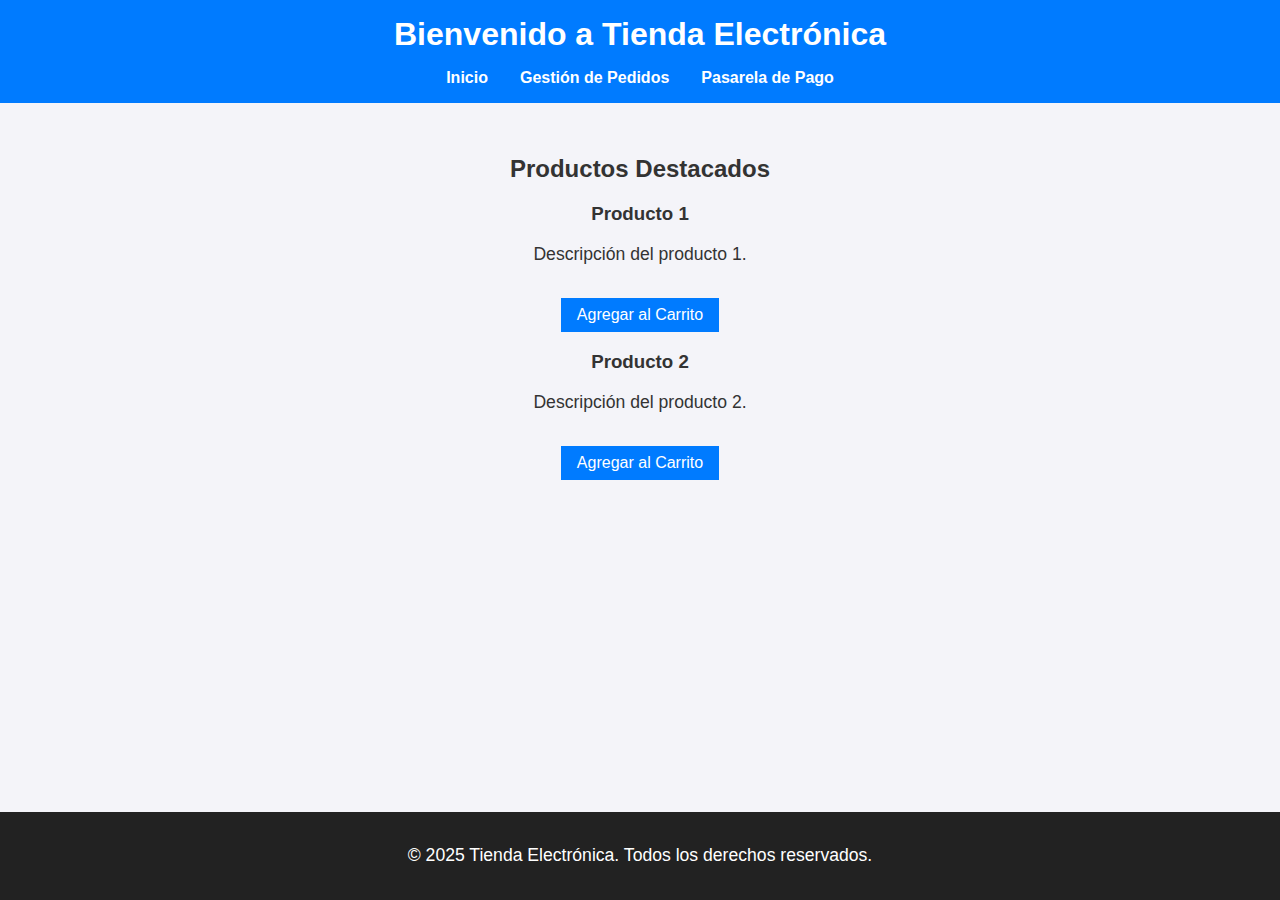
<file: Comercio Electronico ToLiv/index.html>
<!DOCTYPE html>
<html lang="en">
<head>
    <meta charset="UTF-8">
    <meta name="viewport" content="width=device-width, initial-scale=1.0">
    <title>Tienda Electrónica</title>
    <link rel="stylesheet" href="styles.css">
</head>
<body>
    <header>
        <h1>Bienvenido a Tienda Electrónica</h1>
        <nav>
            <ul>
                <li><a href="index.html">Inicio</a></li>
                <li><a href="pedidos.html">Gestión de Pedidos</a></li>
                <li><a href="pago.html">Pasarela de Pago</a></li>
            </ul>
        </nav>
    </header>
    
    <main>
        <h2>Productos Destacados</h2>
        <div class="product">
            <h3>Producto 1</h3>
            <p>Descripción del producto 1.</p>
            <button onclick="addToCart()">Agregar al Carrito</button>
        </div>
        <div class="product">
            <h3>Producto 2</h3>
            <p>Descripción del producto 2.</p>
            <button onclick="addToCart()">Agregar al Carrito</button>
        </div>
    </main>

    <footer>
        <p>© 2025 Tienda Electrónica. Todos los derechos reservados.</p>
    </footer>

    <script>
        function addToCart() {
            alert('Producto agregado al carrito.');
        }
    </script>
</body>
</html>
</file>
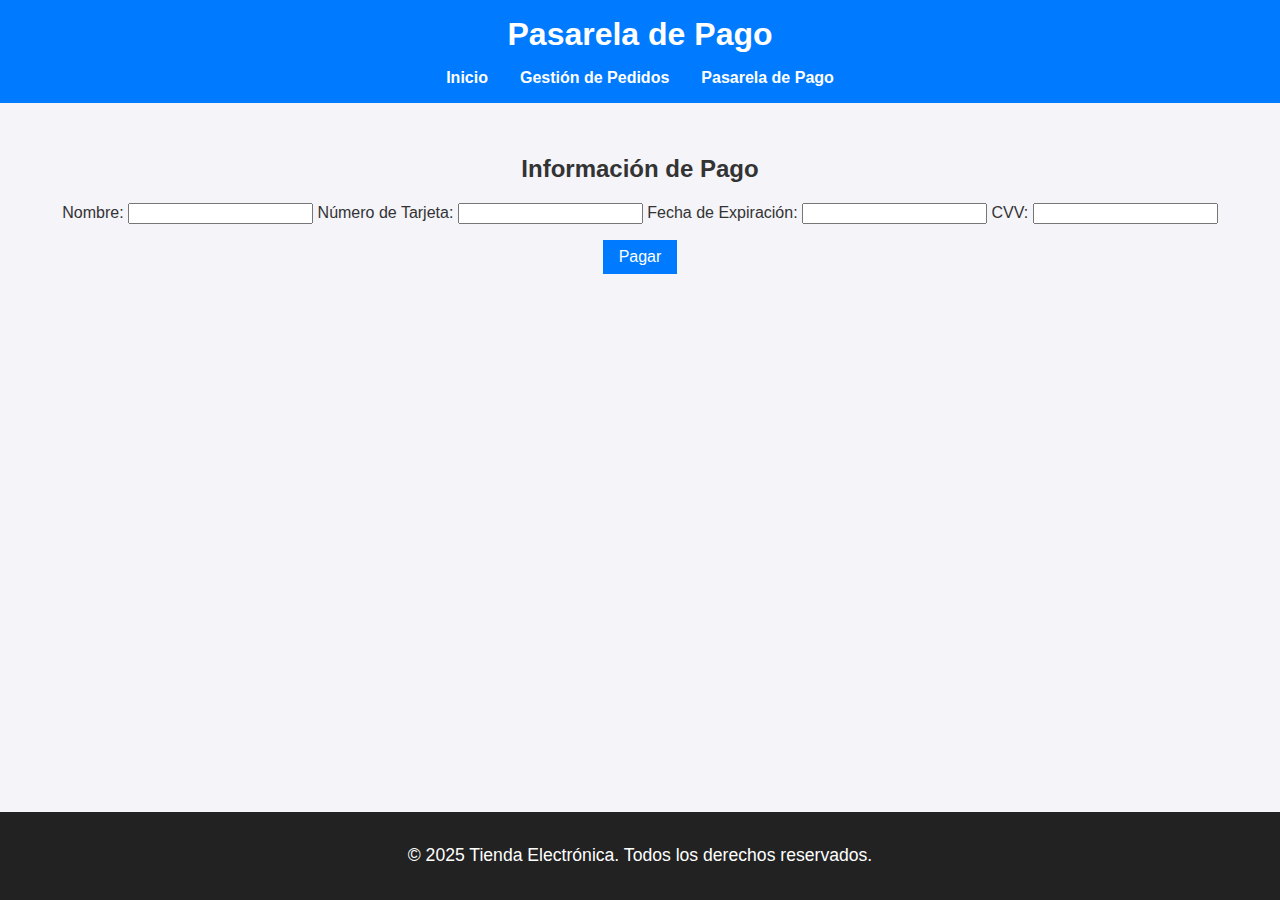
<file: Comercio Electronico ToLiv/pago.html>
<!DOCTYPE html>
<html lang="en">
<head>
    <meta charset="UTF-8">
    <meta name="viewport" content="width=device-width, initial-scale=1.0">
    <title>Pasarela de Pago</title>
    <link rel="stylesheet" href="styles.css">
</head>
<body>
    <header>
        <h1>Pasarela de Pago</h1>
        <nav>
            <ul>
                <li><a href="index.html">Inicio</a></li>
                <li><a href="pedidos.html">Gestión de Pedidos</a></li>
                <li><a href="pago.html">Pasarela de Pago</a></li>
            </ul>
        </nav>
    </header>

    <main>
        <h2>Información de Pago</h2>
        <form>
            <label for="name">Nombre:</label>
            <input type="text" id="name" name="name" required>

            <label for="card">Número de Tarjeta:</label>
            <input type="text" id="card" name="card" required>

            <label for="expiry">Fecha de Expiración:</label>
            <input type="text" id="expiry" name="expiry" required>

            <label for="cvv">CVV:</label>
            <input type="text" id="cvv" name="cvv" required>

            <button type="submit">Pagar</button>
        </form>
    </main>

    <footer>
        <p>© 2025 Tienda Electrónica. Todos los derechos reservados.</p>
    </footer>
</body>
</html>
</file>
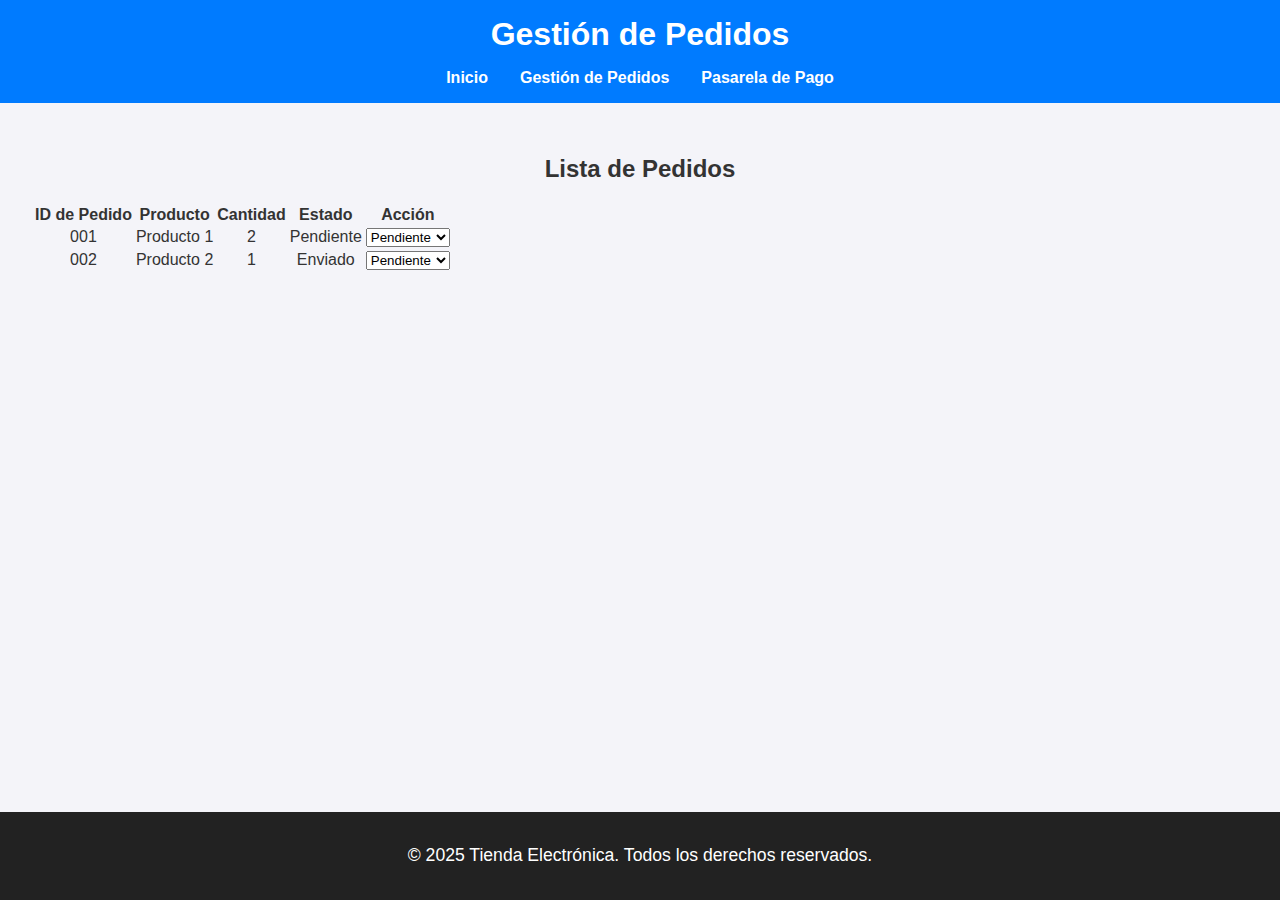
<file: Comercio Electronico ToLiv/pedidos.html>
<!-- Modificación Tomas -->
<!DOCTYPE html>
<html lang="en">
<head>
    <meta charset="UTF-8">
    <meta name="viewport" content="width=device-width, initial-scale=1.0">
    <title>Gestión de Pedidos</title>
    <link rel="stylesheet" href="styles.css">
    <script>
        function cambiarEstado(pedidoId) {
            let estado = document.getElementById('estado_' + pedidoId).value;
            document.getElementById('estado_texto_' + pedidoId).innerText = estado;
        }
    </script>
</head>
<body>
    <header>
        <h1>Gestión de Pedidos</h1>
        <nav>
            <ul>
                <li><a href="index.html">Inicio</a></li>
                <li><a href="pedidos.html">Gestión de Pedidos</a></li>
                <li><a href="pago.html">Pasarela de Pago</a></li>
            </ul>
        </nav>
    </header>

    <main>
        <h2>Lista de Pedidos</h2>
        <table>
            <thead>
                <tr>
                    <th>ID de Pedido</th>
                    <th>Producto</th>
                    <th>Cantidad</th>
                    <th>Estado</th>
                    <th>Acción</th>
                </tr>
            </thead>
            <tbody>
                <tr>
                    <td>001</td>
                    <td>Producto 1</td>
                    <td>2</td>
                    <td id="estado_texto_001">Pendiente</td>
                    <td>
                        <select id="estado_001" onchange="cambiarEstado(001)">
                            <option value="Pendiente">Pendiente</option>
                            <option value="Enviado">Enviado</option>
                            <option value="Entregado">Entregado</option>
                        </select>
                    </td>
                </tr>
                <tr>
                    <td>002</td>
                    <td>Producto 2</td>
                    <td>1</td>
                    <td id="estado_texto_002">Enviado</td>
                    <td>
                        <select id="estado_002" onchange="cambiarEstado(002)">
                            <option value="Pendiente">Pendiente</option>
                            <option value="Enviado">Enviado</option>
                            <option value="Entregado">Entregado</option>
                        </select>
                    </td>
                </tr>
            </tbody>
        </table>
    </main>

    <footer>
        <p>© 2025 Tienda Electrónica. Todos los derechos reservados.</p>
    </footer>
</body>
</html>
</file>
<file: Comercio Electronico ToLiv/styles.css>
/* General Styles */
body {
    font-family: Arial, sans-serif;
    margin: 0;
    padding: 0;
    background-color: #f4f4f9;
    color: #333;
}

/* Header Styles */
header {
    background-color: #007bff;
    color: white;
    padding: 1rem 0;
    text-align: center;
}

header h1 {
    margin: 0;
    font-size: 2rem;
}

nav ul {
    list-style: none;
    padding: 0;
    display: flex;
    justify-content: center;
    margin: 1rem 0 0 0;
}

nav ul li {
    margin: 0 1rem;
}

nav ul li a {
    text-decoration: none;
    color: white;
    font-weight: bold;
}

/* Main Styles */
main {
    padding: 2rem;
    text-align: center;
}

p {
    font-size: 1.1rem;
}

/* Footer Styles */
footer {
    background-color: #222;
    color: white;
    text-align: center;
    padding: 1rem 0;
    position: absolute;
    bottom: 0;
    width: 100%;
}

/* Button Styles */
button {
    background-color: #007bff;
    color: white;
    border: none;
    padding: 0.5rem 1rem;
    cursor: pointer;
    font-size: 1rem;
    margin-top: 1rem;
}

button:hover {
    background-color: #0056b3;
}
</file>
